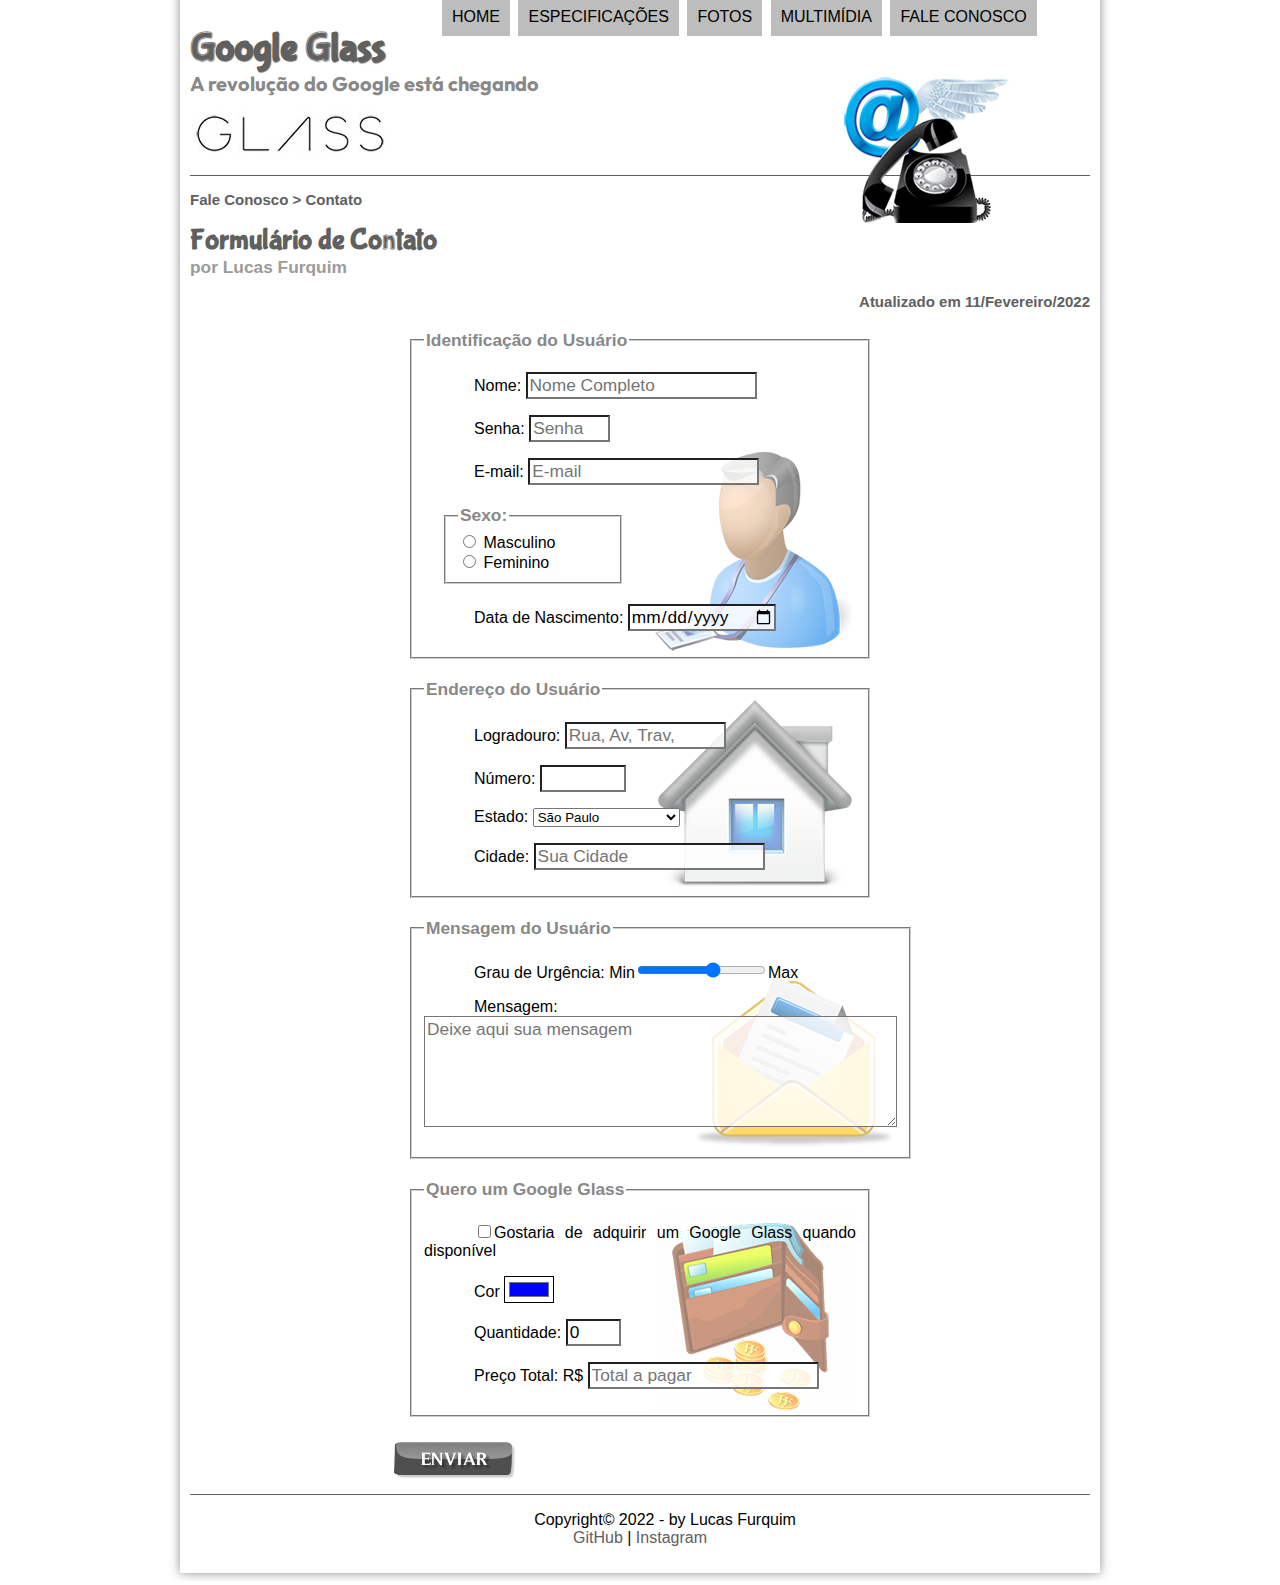
<file: aula 001/projeto-glass-html5/fale-conosco.html>
<!DOCTYPE html>
<html lang="en">
<head>
    <meta charset="UTF-8">
    <meta http-equiv="X-UA-Compatible" content="IE=edge">
    <meta name="viewport" content="width=device-width, initial-scale=1.0">
    <title>Google Glass</title>
    <link rel="stylesheet" href="_css/estilo.css">
    <link rel="stylesheet" href="_css/form.css">
    <script src="_javascript/funcoes.js"></script>
</head>
<body>
<div id="interface">
    <header id="cabecalho">
     <hgroup>
       <h1>Google Glass</h1>
       <h2>A revolução do Google está chegando</h2>
     </hgroup>
     
     <img id="icone" src="_imagens/contato.png" alt="oculos-preto">
  
     <nav id="menu">
       <h1>Menu Principal</h1>
         <ul>
           <li onmouseover="mudaFoto('_imagens/home.png')" onmouseout="mudaFoto('_imagens/contato.png')"><a href="index.html">Home</a></li>
           <li onmouseover="mudaFoto('_imagens/especificacoes.png')" onmouseout="mudaFoto('_imagens/contato.png')"><a href="specs.html">Especificações</a></li>
           <li onmouseover="mudaFoto('_imagens/fotos.png')" onmouseout="mudaFoto('_imagens/contato.png')"><a href="fotos.html">Fotos</a></li>
           <li onmouseover="mudaFoto('_imagens/multimidia.png')" onmouseout="mudaFoto('_imagens/contato.png')"><a href="multimidia.html">Multimídia</a></li>
           <li onmouseover="mudaFoto('_imagens/contato.png')" onmouseout="mudaFoto('_imagens/contato.png')"><a href="fale-conosco.html">Fale conosco</a></li>
         </ul>
     </nav>
    </header>
    <header id="cabecalho-artigo">
        <hgroup>  
              <h3>Fale Conosco > Contato</h3>
              <h1>Formulário de Contato</h1>
              <h2>por Lucas Furquim</h2>
              <h3 class="data-atu">Atualizado em 11/Fevereiro/2022</h3>
        </hgroup>  
      </header>

<form method="post" id="f-contato" action="mailto:lucasviniu897@gmail.com" oninput=calc_total();>
    <fieldset id="usuario">
        <legend>Identificação do Usuário</legend>
            <p><label for="nome-usuario">Nome:</label> <input type="text" name="nome" id="nome-usuario" size="20" maxlength="30" placeholder="Nome Completo"></p>
            <p><label for="senha-usuario">Senha:</label> <input type="password" name="senha" id="senha-usuario" size="5" maxlength="20" placeholder="Senha"></p>
            <p><label for="email-usuario">E-mail:</label> <input type="email" name="email" id="email-usuario" size="20" maxlength="40" placeholder="E-mail"</p>
            <fieldset id="sexo"><legend>Sexo:</legend>
                <input type="radio" name="sex" id="masc"> <label for="masc">Masculino</label> <br>
                <input type="radio" name="sex" id="femin"> <label for="femin">Feminino</label>
            </fieldset>
            <p><label for="nascimento">Data de Nascimento</label>: <input type="date" name="data" id="nascimento"></p>
    </fieldset>

    <fieldset id="endereco">
        <legend>Endereço do Usuário</legend>
            <p><label for="rua">Logradouro:</label> <input type="text" name="endereco" id="rua" size="13" maxlength="80" placeholder="Rua, Av, Trav,"></p>
            <p><label for="numero">Número:</label> <input type="number" name="numero" id="numero" min="0" max="9999"></p>
            <p><label for="estado">Estado:</label> <select name="estado-s" id="estado">
                <optgroup label="Região Sudeste">
                    <option value="Rj">Rio de Janeiro</option>
                    <option value="SP" selected>São Paulo</option>
                    <option value="MG">Minas Gerais</option>
                </optgroup>
                <optgroup label="Região Sul">
                    <option value="PR">Paraná</option>
                    <option value="SC">Santa Catarina</option>
                    <option value="RS">Rio Grande do Sul</option>
                </optgroup>

            </select> </p>
            <p><label for="cidade">Cidade:</label> <input type="text" name="cidade-c" id="cidade" maxlength="40" size="20" placeholder="Sua Cidade" list="cidades"></p>
            <datalist id="cidades">
               <option value="Rio de Janeiro"></option> 
               <option value="Nova Iguaçu"></option> 
               <option value="Niterio"></option> 
               <option value="Sorocaba"></option> 
            </datalist>
    </fieldset>
    
    <fieldset id="mensagem">
        <legend>Mensagem do Usuário</legend>
            <p><label for="ungente">Grau de Urgência:</label>
            Min<input type="range" name="grau" id="urgente" min="0" max="10" step="2">Max
            </p>
            <p><label for="mensagem">Mensagem:</label> <textarea name="msg" id="mensagem" cols="45" rows="5" placeholder="Deixe aqui sua mensagem"></textarea> </p>
    </fieldset>
    
    <fieldset id="pedido">
        <legend>Quero um Google Glass</legend>
            <p> <input type="checkbox" name="google-glass" id="adquirir"><label for="adquirir">Gostaria de adquirir um Google Glass quando disponível</label></p>
            <p><label for="cor">Cor</label> <input type="color" name="color" id="color" value="#0000ff"></p>
            <p><label for="quantidade">Quantidade:</label> <input type="number" name="qtds" id="quantidade" min="0" max="5" value="0"></p>
            <p><label for="preco">Preço Total: R$</label> <input type="text" name="valor" id="preco" placeholder="Total a pagar" readonly></p>
    </fieldset>
    
    <input type="image" name="botão" id="enviar" src="_imagens/botao-enviar.png">
</form>

<footer id="rodape">
    <p>Copyright&copy; 2022 - by Lucas Furquim <br> <a href="https://github.com/Lucas-furquim?tab=repositories" target="_blank">GitHub</a> | <a href="https://www.instagram.com/furquimlucas._/" target="_blank">Instagram</a></p>
   </footer>
</div>
</body>
</html>
</file>
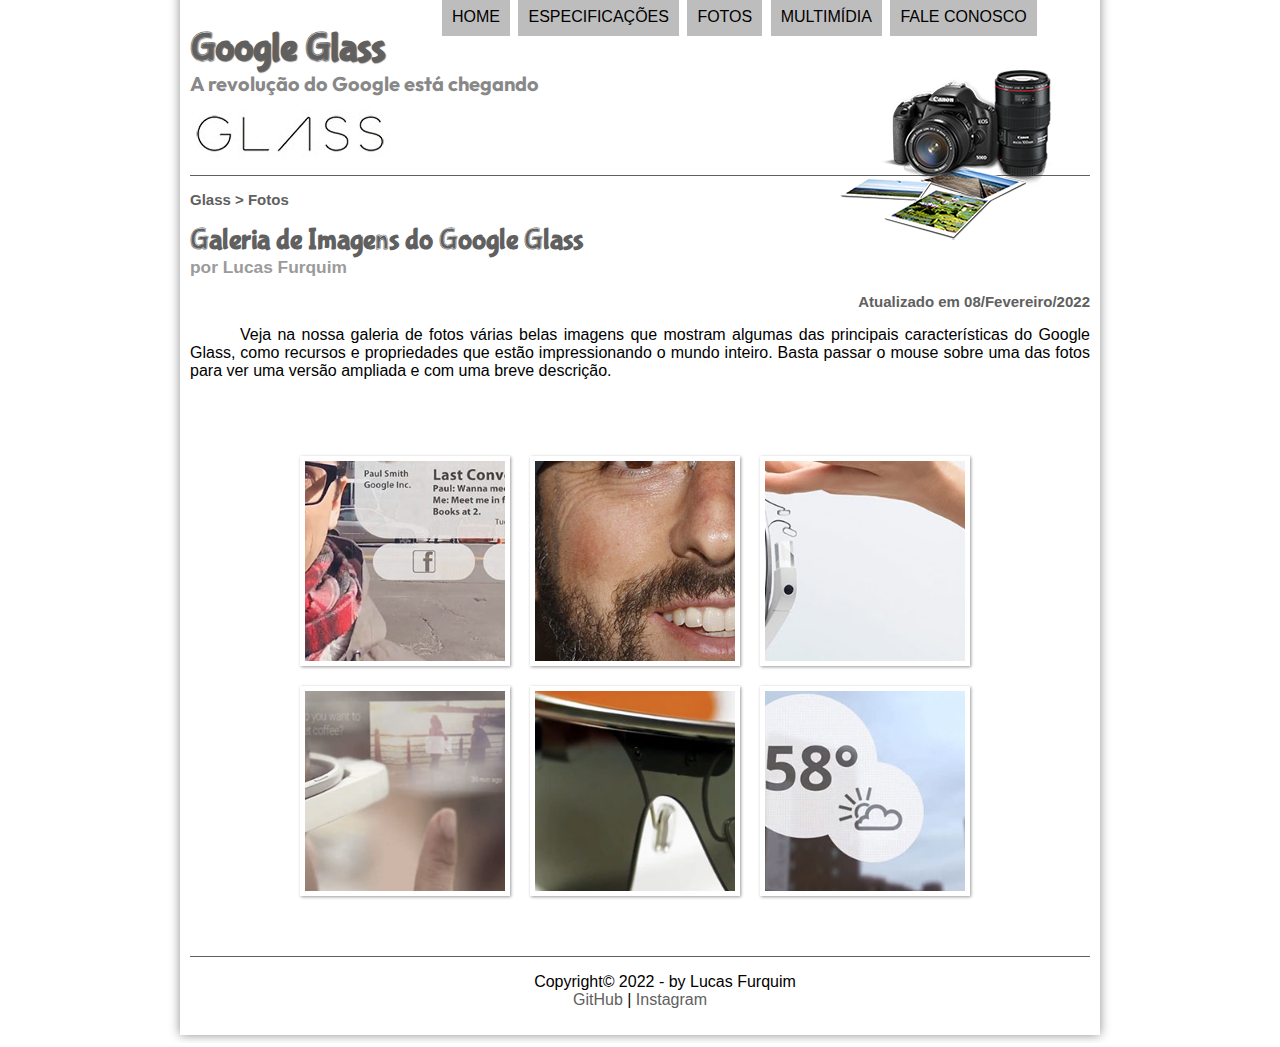
<file: aula 001/projeto-glass-html5/fotos.html>
<!DOCTYPE html>
<html lang="en">
<head>
    <meta charset="UTF-8">
    <meta http-equiv="X-UA-Compatible" content="IE=edge">
    <meta name="viewport" content="width=device-width, initial-scale=1.0">
    <title>Google Glass</title>
    <link rel="stylesheet" href="_css/estilo.css">
    <link rel="stylesheet" href="_css/fotos.css">
</head>
<body>
<div id="interface">
    <header id="cabecalho">
     <hgroup>
       <h1>Google Glass</h1>
       <h2>A revolução do Google está chegando</h2>
     </hgroup>
     
     <img id="icone" src="_imagens/fotos.png" alt="oculos-preto">
  
     <nav id="menu">
       <h1>Menu Principal</h1>
         <ul>
           <li onmouseover="mudaFoto('_imagens/home.png')" onmouseout="mudaFoto('_imagens/fotos.png')"><a href="index.html">Home</a></li>
           <li onmouseover="mudaFoto('_imagens/especificacoes.png')" onmouseout="mudaFoto('_imagens/fotos.png')"><a href="specs.html">Especificações</a></li>
           <li onmouseover="mudaFoto('_imagens/fotos.png')" onmouseout="mudaFoto('_imagens/fotos.png')"><a href="fotos.html">Fotos</a></li>
           <li onmouseover="mudaFoto('_imagens/multimidia.png')" onmouseout="mudaFoto('_imagens/fotos.png')"><a href="multimidia.html">Multimídia</a></li>
           <li onmouseover="mudaFoto('_imagens/contato.png')" onmouseout="mudaFoto('_imagens/fotos.png')"><a href="fale-conosco.html">Fale conosco</a>
     </nav>
    </header>
    <header id="cabecalho-artigo">
      <hgroup>  
            <h3>Glass > Fotos</h3>
            <h1>Galeria de Imagens do Google Glass</h1>
            <h2>por Lucas Furquim</h2>
            <h3 class="data-atu">Atualizado em 08/Fevereiro/2022</h3>
      </hgroup>  
    </header>
<p>Veja na nossa galeria de fotos várias belas imagens que mostram algumas das principais características do Google Glass, como recursos e propriedades que estão impressionando o mundo inteiro. Basta passar o mouse sobre uma das fotos para ver uma versão ampliada e com uma breve descrição.</p>

<ul id="album-fotos">
  <li id="foto01"><span>Agenda e lembretes</span></li>
  <li id="foto02"><span>Sergey Brin usando o Glass</span></li>
  <li id="foto03"><span>Leve e compacto</span></li>
  <li id="foto04"><span>Sensação de uma tela de 50</span></li>
  <li id="foto05"><span>Vários tipos de lente</span></li>
  <li id="foto06"><span>Informações importantes</span></li>
</ul>

<footer id="rodape">
    <p>Copyright&copy; 2022 - by Lucas Furquim <br> <a href="https://github.com/Lucas-furquim?tab=repositories" target="_blank">GitHub</a> | <a href="https://www.instagram.com/furquimlucas._/" target="_blank">Instagram</a></p>
   </footer>
   <script src="_javascript/funcoes.js"></script>
</div>
</body>
</html>
</file>
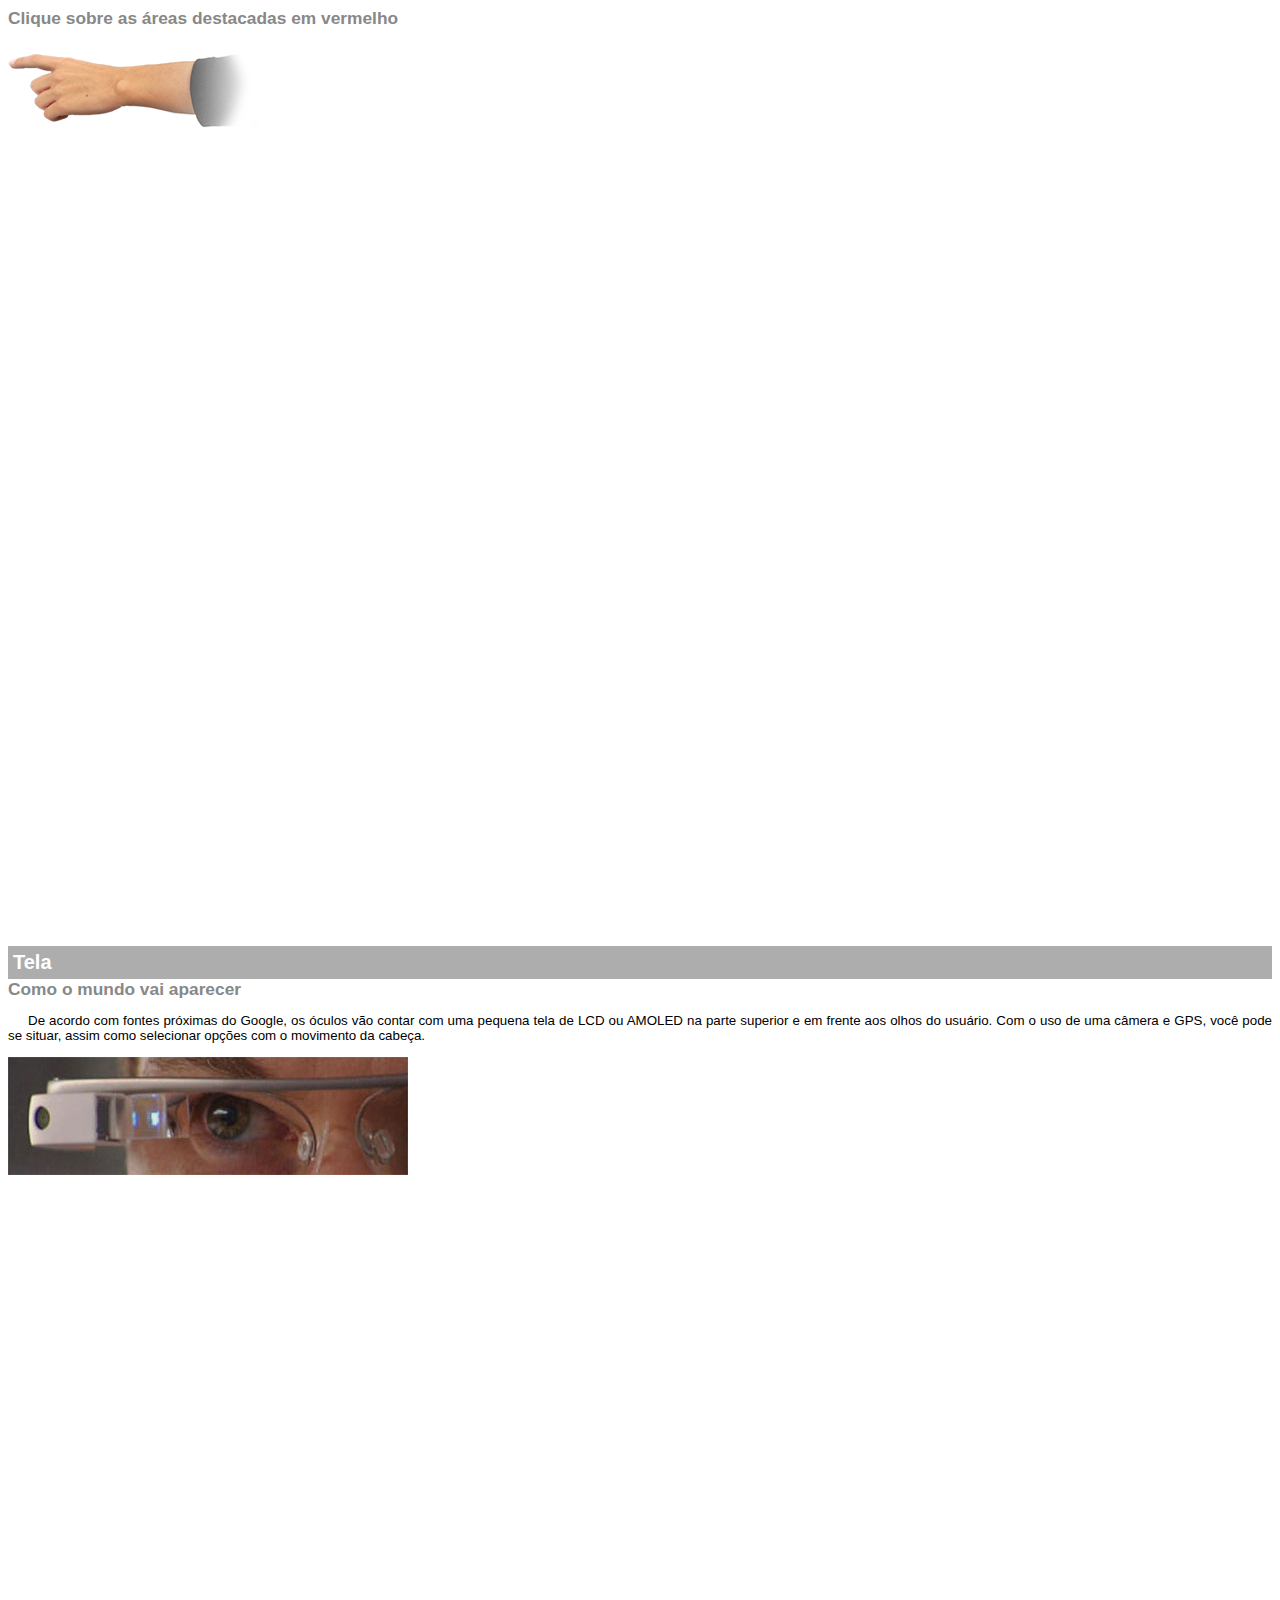
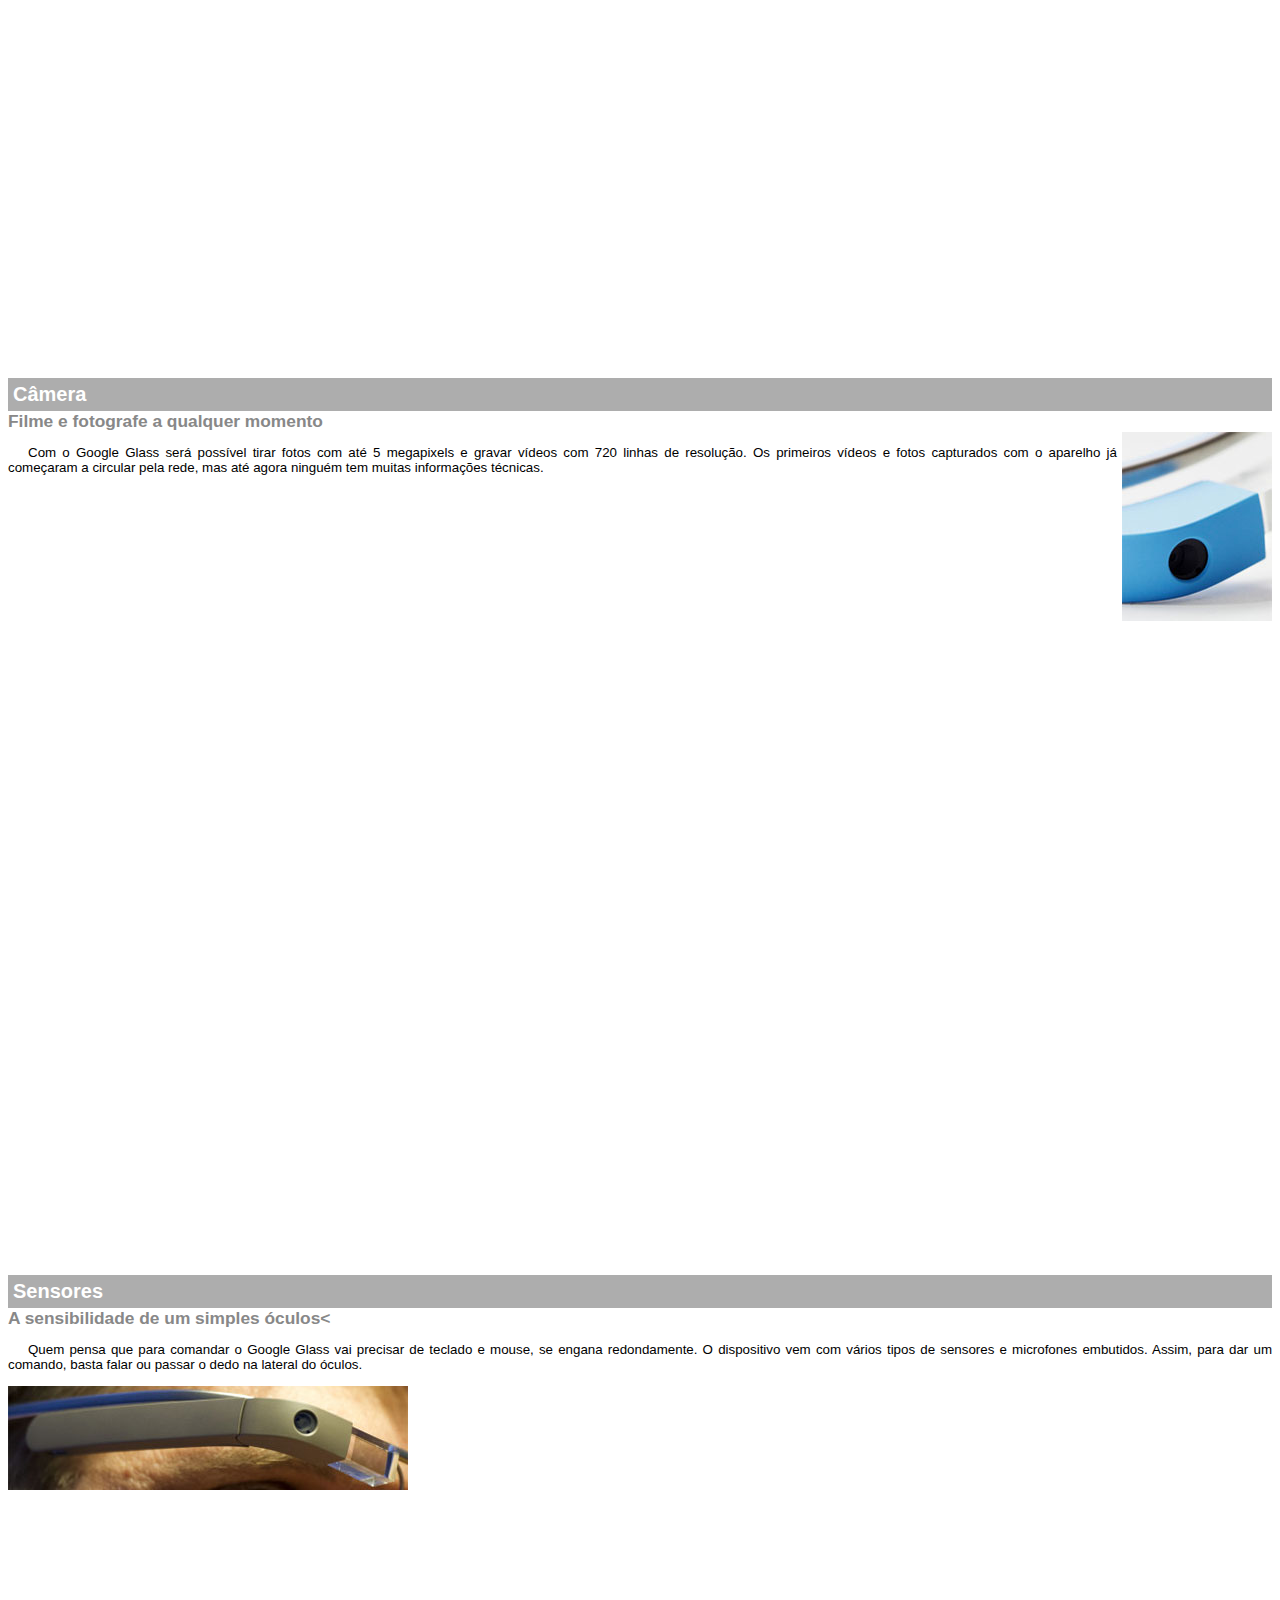
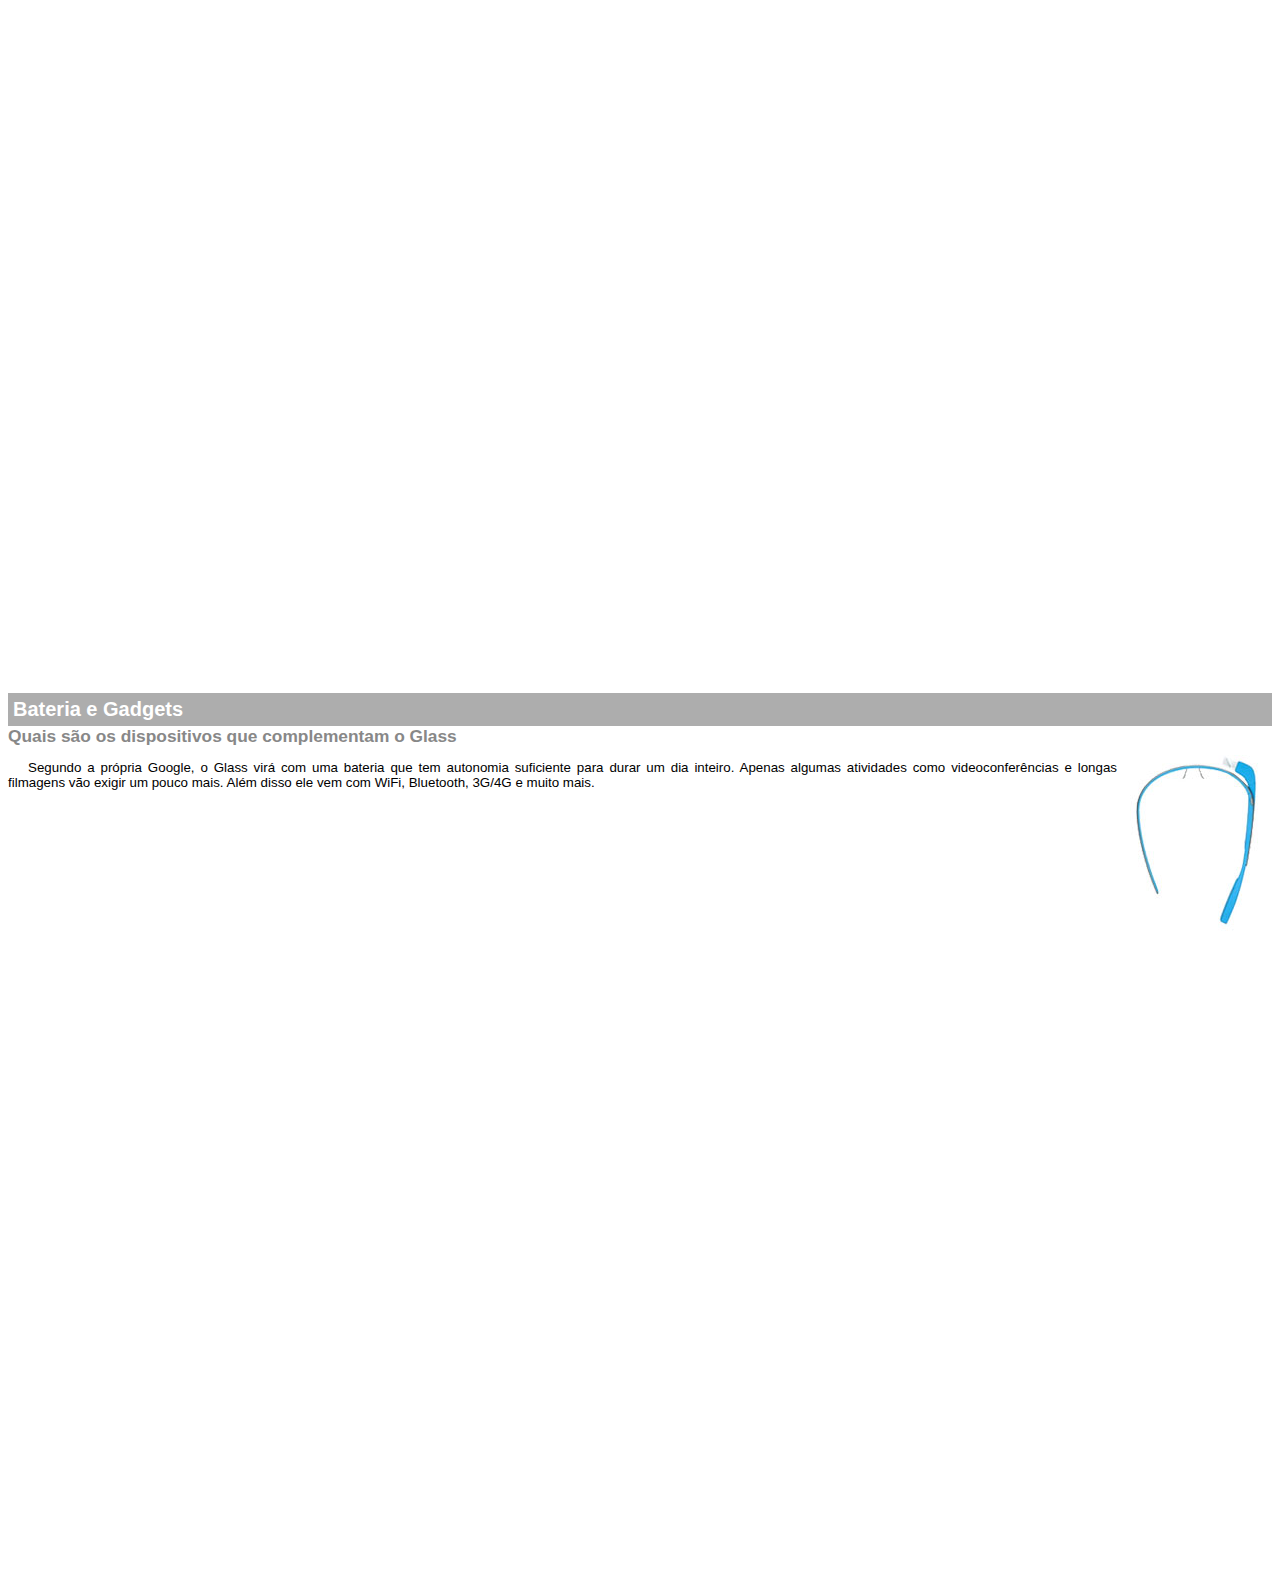
<file: aula 001/projeto-glass-html5/google-glass.html>
<!DOCTYPE html>
<html lang="en">
<head>
    <meta charset="UTF-8">
    <meta http-equiv="X-UA-Compatible" content="IE=edge">
    <meta name="viewport" content="width=device-width, initial-scale=1.0">
    <title>informações</title>
    <style>
        body {
            font-family: Arial, Helvetica, sans-serif;
            font-size: 10pt;
            overflow-x: hidden;
        }

        body::-webkit-scrollbar {
            display: none;
        }

        p {
            text-align: justify;
            text-indent: 20px;
        }

       article h1 {
            font-size: 15pt;
            color: white;
            background-color: rgba(0, 0, 0, 0.322);
            padding: 5px;
            margin: 0px;
        }

        article h2 {
            font-size: 13pt;
            color: #888888;
            margin: 0px;
        }

        article {
            margin-bottom: 800px;
        }

        .img-dir {
            display: block;
            float: right;
            margin-left: 5px;
        }
    </style>
</head>
<body>
    
<article id="topo">
    <header>
        <h2>Clique sobre as áreas destacadas em vermelho</h2>
    </header>
    <img src="_imagens/mao.png" alt="mão apontando para a esquerda">
</article>

<article id="tela">
    <header>
        <h1>Tela</h1>
        <h2>Como o mundo vai aparecer</h2>
    </header>
    <p>De acordo com fontes próximas do Google, os óculos vão contar com uma pequena tela de LCD ou AMOLED na parte superior e em frente aos olhos do usuário. Com o uso de uma câmera e GPS, você pode se situar, assim como selecionar opções com o movimento da cabeça.</p>
    <img src="_imagens/det-tela.jpg" alt="tela do google glass">
</article>

<article id="camera">
    <h1>Câmera</h1>
    <h2>Filme e fotografe a qualquer momento</h2>
    <img src="_imagens/det-camera.jpg" class="img-dir" alt="camera">
    <p>Com o Google Glass será possível tirar fotos com até 5 megapixels e gravar vídeos com 720 linhas de resolução. Os primeiros vídeos e fotos capturados com o aparelho já começaram a circular pela rede, mas até agora ninguém tem muitas informações técnicas.</p>
</article>

<article id="sensores">
    <h1>Sensores</h1>
    <h2>A sensibilidade de um simples óculos<</h2>
    <p>Quem pensa que para comandar o Google Glass vai precisar de teclado e mouse, se engana redondamente. O dispositivo vem com vários tipos de sensores e microfones embutidos. Assim, para dar um comando, basta falar ou passar o dedo na lateral do óculos.</p>
    <img src="_imagens/det-touch.jpg" alt="sensores">
</article>

<article id="bateria">
    <h1>Bateria e Gadgets</h1>
    <h2>Quais são os dispositivos que complementam o Glass</h2>
    <img src="_imagens/det-bateria.jpg" class="img-dir" alt="bateria">
    <p>Segundo a própria Google, o Glass virá com uma bateria que tem autonomia suficiente para durar um dia inteiro. Apenas algumas atividades como videoconferências e longas filmagens vão exigir um pouco mais. Além disso ele vem com WiFi, Bluetooth, 3G/4G e muito mais.</p>
</article>
</body>
</html>
</file>
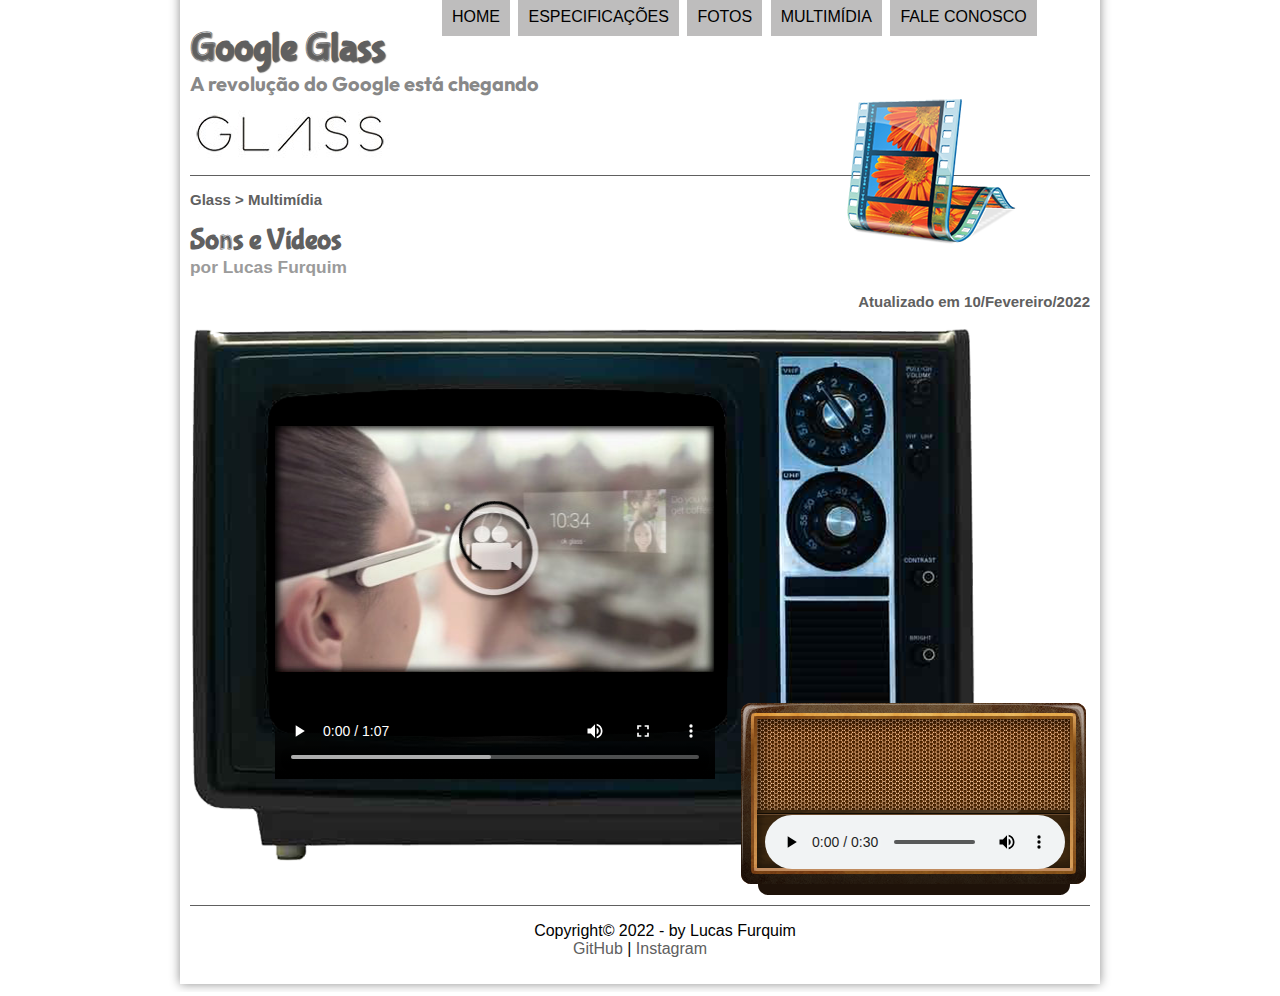
<file: aula 001/projeto-glass-html5/multimidia.html>
<!DOCTYPE html>
<html lang="en">
<head>
    <meta charset="UTF-8">
    <meta http-equiv="X-UA-Compatible" content="IE=edge">
    <meta name="viewport" content="width=device-width, initial-scale=1.0">
    <title>Google Glass</title>
    <link rel="stylesheet" href="_css/estilo.css">
    <link rel="stylesheet" href="_css/media.css">
</head>
<body>
<div id="interface">
    <header id="cabecalho">
     <hgroup>
       <h1>Google Glass</h1>
       <h2>A revolução do Google está chegando</h2>
     </hgroup>
     
     <img id="icone" src="_imagens/multimidia.png" alt="oculos-preto">
  
     <nav id="menu">
       <h1>Menu Principal</h1>
         <ul>
           <li onmouseover="mudaFoto('_imagens/home.png')" onmouseout="mudaFoto('_imagens/multimidia.png')"><a href="index.html">Home</a></li>
           <li onmouseover="mudaFoto('_imagens/especificacoes.png')" onmouseout="mudaFoto('_imagens/multimidia.png')"><a href="specs.html">Especificações</a></li>
           <li onmouseover="mudaFoto('_imagens/fotos.png')" onmouseout="mudaFoto('_imagens/multimidia.png')"><a href="fotos.html">Fotos</a></li>
           <li onmouseover="mudaFoto('_imagens/multimidia.png')" onmouseout="mudaFoto('_imagens/multimidia.png')"><a href="multimidia.html">Multimídia</a></li>
           <li onmouseover="mudaFoto('_imagens/contato.png')" onmouseout="mudaFoto('_imagens/multimidia.png')"><a href="fale-conosco.html">Fale conosco</a></li>
         </ul>
     </nav>
    </header>
    <header id="cabecalho-artigo">
      <hgroup>  
            <h3>Glass > Multimídia</h3>
            <h1>Sons e Vídeos</h1>
            <h2>por Lucas Furquim</h2>
            <h3 class="data-atu">Atualizado em 10/Fevereiro/2022</h3>
      </hgroup>  
    </header>

    <div id="tv-radio">
      <audio id="musica" controls>
        <source src="_media/_media/vai-se-tratar-garota.mp3" type="audio/mpeg"> 
        Desculpe, mas seu navegador não é compativel com o audio.
      </audio>
      <video id="filme" controls poster="_imagens/video-mini03.jpg">
        <source src="_media/_media/getting-started.mp4">
        Desculpe, mas seu navegador não é compativel com o video
      </video>
    </div>

<footer id="rodape">
    <p>Copyright&copy; 2022 - by Lucas Furquim <br> <a href="https://github.com/Lucas-furquim?tab=repositories" target="_blank">GitHub</a> | <a href="https://www.instagram.com/furquimlucas._/" target="_blank">Instagram</a></p>
   </footer>
   <script src="_javascript/funcoes.js"></script>
</div>
</body>
</html>
</file>
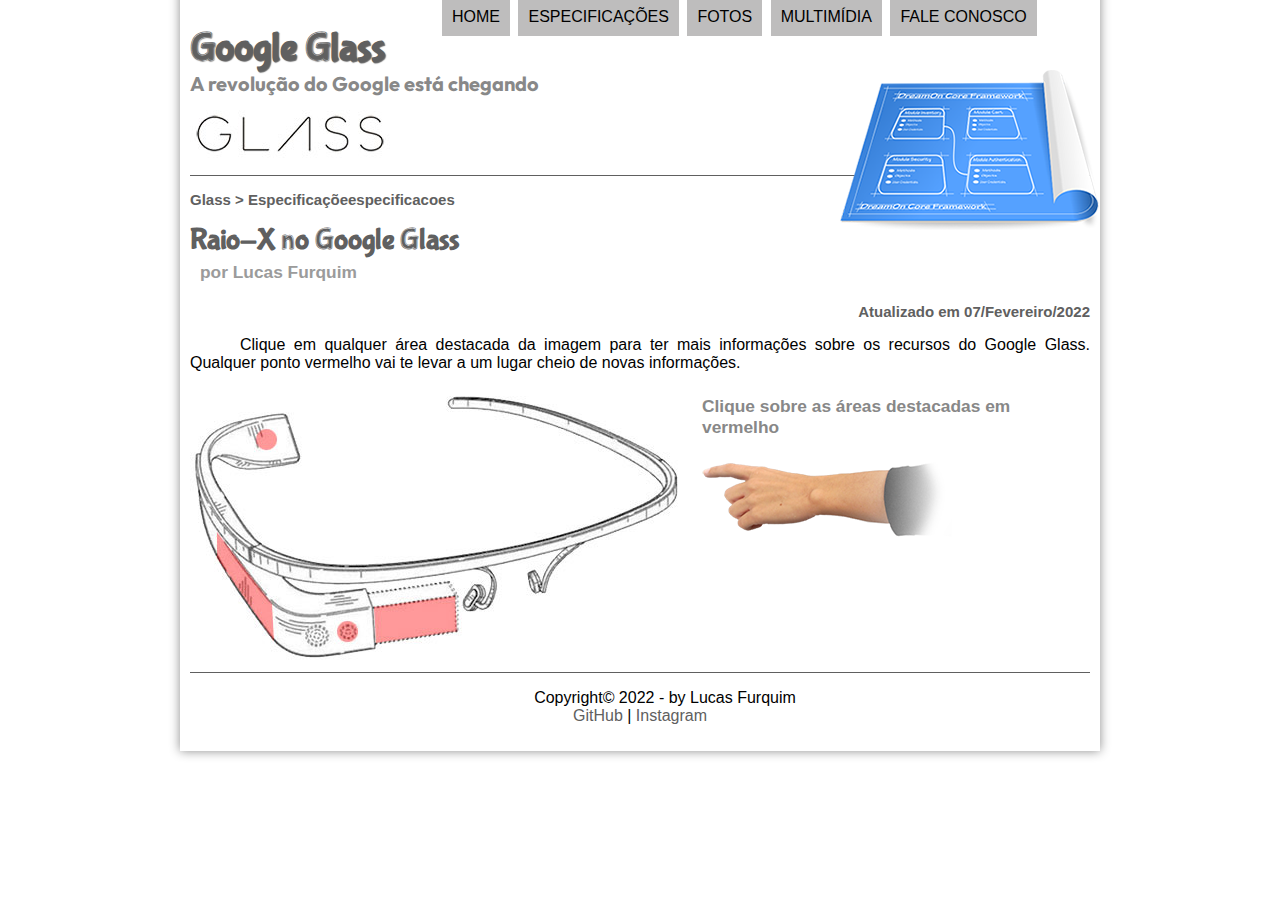
<file: aula 001/projeto-glass-html5/specs.html>
<!DOCTYPE html>
<html lang="en">
<head>
    <meta charset="UTF-8">
    <meta http-equiv="X-UA-Compatible" content="IE=edge">
    <meta name="viewport" content="width=device-width, initial-scale=1.0">
    <title>Google Glass</title>
    <link rel="stylesheet" href="_css/estilo.css">
    <link rel="stylesheet" href="_css/specs.css">
</head>
<body>
<div id="interface">
    <header id="cabecalho">
     <hgroup>
       <h1>Google Glass</h1>
       <h2>A revolução do Google está chegando</h2>
     </hgroup>
     
     <img id="icone" src="_imagens/especificacoes.png" alt="oculos-preto">
  
     <nav id="menu">
       <h1>Menu Principal</h1>
         <ul>
           <li onmouseover="mudaFoto('_imagens/home.png')" onmouseout="mudaFoto('_imagens/especificacoes.png')"><a href="index.html">Home</a></li>
           <li onmouseover="mudaFoto('_imagens/especificacoes.png')" onmouseout="mudaFoto('_imagens/especificacoes.png')"><a href="specs.html">Especificações</a></li>
           <li onmouseover="mudaFoto('_imagens/fotos.png')" onmouseout="mudaFoto('_imagens/especificacoes.png')"><a href="fotos.html">Fotos</a></li>
           <li onmouseover="mudaFoto('_imagens/multimidia.png')" onmouseout="mudaFoto('_imagens/especificacoes.png')"><a href="multimidia.html">Multimídia</a></li>
           <li onmouseover="mudaFoto('_imagens/contato.png')" onmouseout="mudaFoto('_imagens/especificacoes.png')"><a href="fale-conosco.html">Fale conosco</a></li>
         </ul>
     </nav>
    </header>

<section id="corpo-full">
  <article id="noticia-principal">
    <header id="cabecalho-artigo">
  <hgroup>  
        <h3> Glass > Especificaçõeespecificacoes</h3>
        <h1>  Raio-X no Google Glass</h1>
        <h2>por Lucas Furquim</h2>
        <h3 class="data-atu">  Atualizado em 07/Fevereiro/2022</h3>
  </hgroup>  
  <p>
    Clique em qualquer área destacada da imagem para ter mais informações sobre os recursos do Google Glass. Qualquer ponto vermelho vai te levar a um lugar cheio de novas informações.
  </p>
  
  <article id="conteudo">
    <img src="_imagens/glass-esquema-marcado.jpg" usemap="#meu-mapa">
    <map name="meu-mapa">
      <area shape="rect" coords="181,209,269,256" href="google-glass.html#tela" target="janela">
      <area shape="circle" coords="157,243,10" href="google-glass.html#camera" target="janela">
      <area shape="rect" coords="28,145,83,256" href="google-glass.html#sensores" target="janela">
      <area shape="circle" coords="76,51,10" href="google-glass.html#bateria" target="janela">
    </map>
    <iframe src="google-glass.html" name="janela" id="frame-spec" frameborder="1"></iframe>
  </article>
</article>
</section>

<footer id="rodape">
    <p>Copyright&copy; 2022 - by Lucas Furquim <br> <a href="https://github.com/Lucas-furquim?tab=repositories" target="_blank">GitHub</a> | <a href="https://www.instagram.com/furquimlucas._/" target="_blank">Instagram</a></p>
   </footer>

<script src="_javascript/funcoes.js"></script>
</div>
</body>
</html>
</file>
<file: aula 001/projeto-glass-html5/_css/estilo.css>
@charset "UTF-8";
@import url('https://fonts.googleapis.com/css2?family=Outfit:wght@200&display=swap');
@font-face {
    font-family: 'font-logo';
    src: url("../_fonts/bubblegum-sans-regular.otf");
}

body {
    font-family: Arial, Helvetica, sans-serif;
    color: rgb(0, 0, 0);
    background-color: #ffffff;
}

div#interface {
    width: 900px;
    background-color: #ffffff;
    margin: -20px auto 0px auto;
    box-shadow: 0px 0px 10px rgba(0, 0, 0, 0.452);
    padding: 10px;
}

header#cabecalho img#icone {
    position: absolute;
    left: 840px;
    top: 70px;
}
header#cabecalho {
    border-bottom: 1px #606060 solid; 
    height: 150px;
    background: url("../_imagens/glass-logo-peq.jpg") no-repeat 0px 85px; 
}

header#cabecalho h1 {
    font-family:'font-logo' , sans-serif;
    font-size: 30pt;
    color: #606060;
    text-shadow: 1px 1px 1px rgba(0, 0, 0, 0.603);
    padding: 0px;
    margin-bottom: 0px;
}

header#cabecalho h2 {
    font-family: 'Outfit', sans-serif;
    color: #888888;
    font-size: 15pt;
    padding: 0px;
    margin-top: 0px;
}

p {
    text-align: justify; text-indent: 50px;
}

span {
    font-weight: 900;
}

figure.foto-legenda {
    position: relative;
    border: 8px solid rgb(255, 255, 255);
    box-shadow: 1px 1px 4px rgb(0, 0, 0);

}

figure.foto-legenda img {
    width: 100%;
    height: 100%;
}

figure.foto-legenda figcaption {
    opacity: 0;
    position: absolute;
    top: 0px;
    background-color: rgba(0, 0, 0, 0.322);
    color: white;
    width: 100%;
    height: 100%;
    padding: 10px;
    box-sizing: border-box;
    transition: opacity 0.5s;
}

h3.fundo {
   background-color: rgba(145, 136, 136, 0.281);
}

figure.foto-legenda:hover figcaption  {
    opacity: 1;
}

/* Formatação menu */

nav#menu {
    display: block;
}

nav#menu ul {
    list-style: none;
    text-transform: uppercase;
    position: absolute;
    top: -20px;
    left: 400px;
}

nav#menu li {
    display: inline-block;
    background-color: rgb(190, 189, 189);
    padding: 10px;
    margin: 2px;
    transition: background-color 1s ;
}

nav#menu li:hover {
    background-color: #868484;
}

nav#menu h1 {
    display: none;
}

nav#menu a {
    color: black;
    text-decoration: none;
}

nav#menu a:hover {
    color: #ffffff;
    text-decoration: underline;
}

section#corpo {
    display: block;
    width: 510px;
    float: left;
    border-right: 1px solid #606060;
    padding-right: 15px;
}

article#noticia-principal h2{
    font-size: 12pt;
    color: #606060;
    background-color: #dddddd ;
    padding: 5px 0px 5px 10px;
    margin: 10px 0px 10px 0px;
}

header#cabecalho-artigo h1 {
    font-family:'font-logo' , sans-serif;
    font-size: 22pt;
    color: #606060;
    margin-top: 0px;
    margin-bottom: 0px;
}

header#cabecalho-artigo h2 {
    font-size: 13pt;
    color: #9b9b9b;
    background-color: white;
    margin-top: 0px;
}

header#cabecalho-artigo h3 {
    font-size: 15px;
    color: #606060;
}

.data-atu {
    font-size: 15px;
    color: #606060;
    text-align: right;
}

table#tabela {
    border: 1px solid black;
    border-spacing: 0px;
    margin-left: auto;
    margin-right: auto;
}

table#tabela td {
    border: 1px solid black;
    padding: 10px;
    vertical-align: top;
}

table#tabela caption {
    color: #888888;
    font-size: 14pt;
    font-weight: bolder;
}

table#tabela caption span.data {
    display: block;
    float: right;
    color: black;
    font-size: 8pt;
    margin-top: 10px;
}

table#tabela td.esquerda {
    color: white;
    background-color: #606060;
    text-align: right;
    border: none;
    font-weight: bold;
}

table#tabela td.direita {
    color: white;
    background-color: #949393;
    text-align: left;
}

video#video-oque-fazer {
    width: 500px;
}

video#mini2 {
    position: relative;
    width: 340px;
    left: 5px;
}

aside#lateral {
    display: block;
    width: 350px;
    float: right;
    background-color: #dddddd;
    padding: 7px;
    margin-top: 10px;
    box-shadow: 2px 2px 2px rgba(0,0,0,0.5);
}

aside#lateral h1 {
    font-family:'font-logo', sans-serif;
    margin-top: 0px;
    font-size: 22pt;
    color: #606060;
}

aside#lateral h2 {
    font-size: 13pt;
    color: #ffffff;
    background-color: #606060;
    padding: 5px;
    box-shadow: 2px 2px 4px black;
}

footer#rodape {
    clear: both;
    border-top: 1px solid #606060;
}

footer#rodape p {
    text-align: center;
}

a {
    text-decoration: none;
    color: #606060;
}

a:hover {
    text-decoration: underline;
    color: #000000;
}
</file>
<file: aula 001/projeto-glass-html5/_css/form.css>
@charset "UTF-8";

form {
    width: 500px;
    margin: auto;
}

input, textarea {
    font-family: sans-serif;
    font-weight: normal;
    font-size: 13pt;
    background-color: rgba(255, 255, 255, 0.8);
}

input:hover, textarea:hover {
    background-color: #dddddd;
}

legend {
    color: #888888;
    font-weight: bold;
    font-size: 13pt;
    font-family: sans-serif;
}

fieldset {
    border-color:#cecece;
    margin: 20px;
}

fieldset#sexo {
    width: 150px;
}

fieldset#usuario {
    background: url('../_imagens/icone-contato.png') no-repeat 95% 95%;
}
fieldset#endereco {
    background: url('../_imagens/icone-endereco.png') no-repeat 95% 95%;
}
fieldset#mensagem {
    background: url('../_imagens/icone-mensagem.png') no-repeat 95% 95%;
}
fieldset#pedido {
    background: url('../_imagens/icone-pagamento.png') no-repeat 95% 95%;
}
</file>
<file: aula 001/projeto-glass-html5/_css/fotos.css>
@charset "UTF-8";

ul#album-fotos {
    width: 700px;
    margin: 0 auto;
    padding: 50px;
    overflow: hidden;
    list-style: none;
}

ul#album-fotos li:hover {
 -webkit-transform: scale(1.5);
 -webkit-transition: 0.5s ease-in;
}

ul#album-fotos li span {
    opacity: 0;
    color: white;
    text-shadow: 1px 1px 1px black;
    background-color: rgba(0, 0, 0, 0.315);
    font-size: 9pt;
    line-height: 370px;
    padding: 5px;
}

ul#album-fotos li:hover span {
    opacity: 1;
}

ul#album-fotos li {
    float: left;
    width: 200px;
    height: 200px;
    margin: 10px;
    border: 5px solid rgb(255, 255, 255);
    background-color: white;
    box-shadow: 1px 1px 3px rgba(0,0,0,0.4);
}

ul#album-fotos li#foto01{
    background: url("../_imagens/galeria-01.jpg") no-repeat;
    background-position: 50% 50%;
    background-size: 400px 400px;
    background-color: white;
}

ul#album-fotos li#foto01:hover {
    background-position: 0px 0px;
    background-size: 200px 200px;
}

ul#album-fotos li#foto02{
    background: url("../_imagens/galeria-02.jpg") no-repeat;
    background-position: 50% 50%;
    background-size: 400px 400px;
    background-color: white;
}

ul#album-fotos li#foto02:hover {
    background-position: 0px 0px;
    background-size: 200px 200px;
}

ul#album-fotos li#foto03{
    background: url("../_imagens/galeria-03.jpg") no-repeat;
    background-position: 50% 50%;
    background-size: 400px 400px;
    background-color: white;
}

ul#album-fotos li#foto03:hover {
    background-position: 0px 0px;
    background-size: 200px 200px;
}

ul#album-fotos li#foto04{
    background: url("../_imagens/galeria-04.jpg") no-repeat;
    background-position: 50% 50%;
    background-size: 400px 400px;
    background-color: white;
}

ul#album-fotos li#foto04:hover {
    background-position: 0px 0px;
    background-size: 200px 200px;
}

ul#album-fotos li#foto05{
    background: url("../_imagens/galeria-05.jpg") no-repeat;
    background-position: 50% 50%;
    background-size: 400px 400px;
    background-color: white;
}

ul#album-fotos li#foto05:hover {
    background-position: 0px 0px;
    background-size: 200px 200px;
}

ul#album-fotos li#foto06{
    background: url("../_imagens/galeria-06.jpg") no-repeat;
    background-position: 50% 50%;
    background-size: 400px 400px;
    background-color: white;
}

ul#album-fotos li#foto06:hover {
    background-position: 0px 0px;
    background-size: 200px 200px;
}
</file>
<file: aula 001/projeto-glass-html5/_css/media.css>
@charset "UTF-8";

div#tv-radio {
    width: 900px;
    height: 580px;
    margin: auto;
    background: url("../_imagens/radio-tv.png") no-repeat;
}

audio#musica {
    display: block; 
    position: relative;
    width: 300px;
    left: 575px;
    top: 490px;
}

video#filme {
    display: block; 
    position: relative;
    width: 440px;
    height: 460px;
    left: 85px;
    top: -60px;
}
</file>
<file: aula 001/projeto-glass-html5/_css/specs.css>
@charset "UTF-8";

section#conteudo {
    width: 1000px;
    margin: auto;
}

iframe#frame-spec {
    width: 390px;
    height: 280px;
    border: none;
}
</file>
